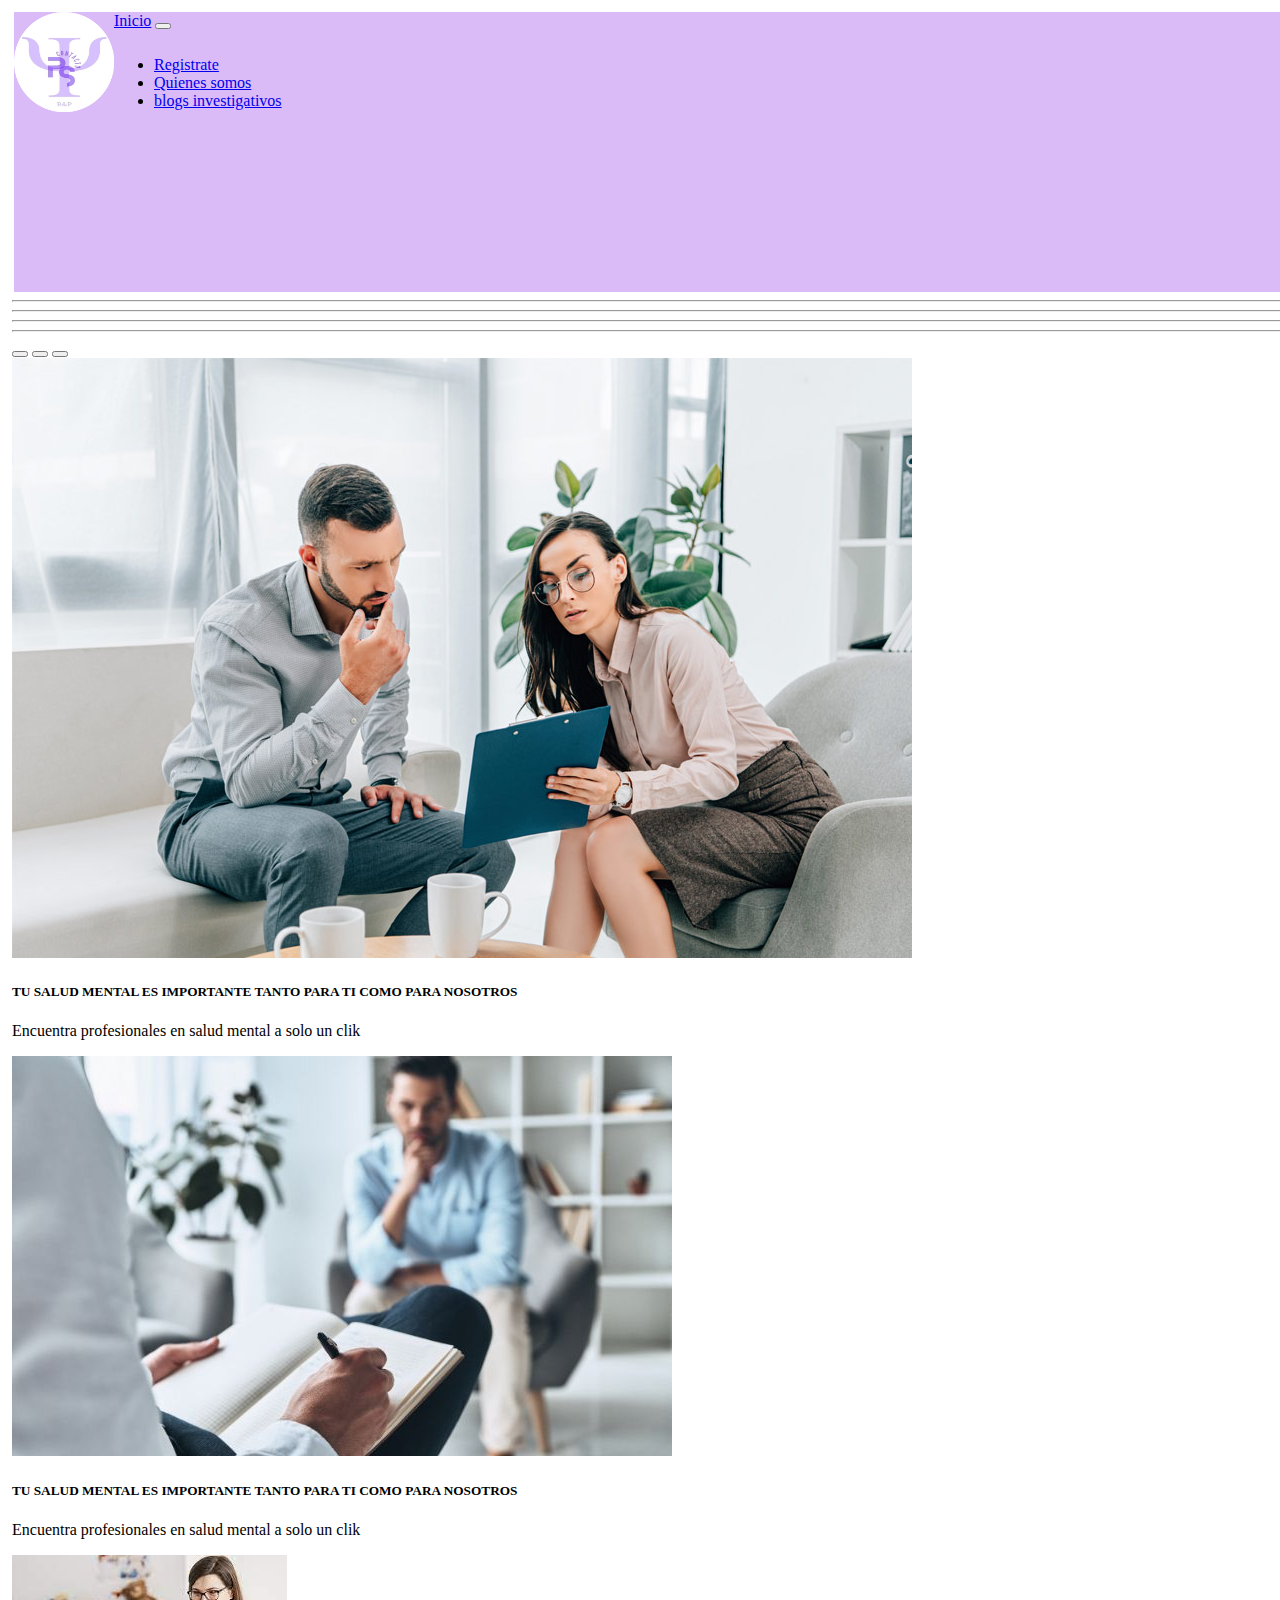
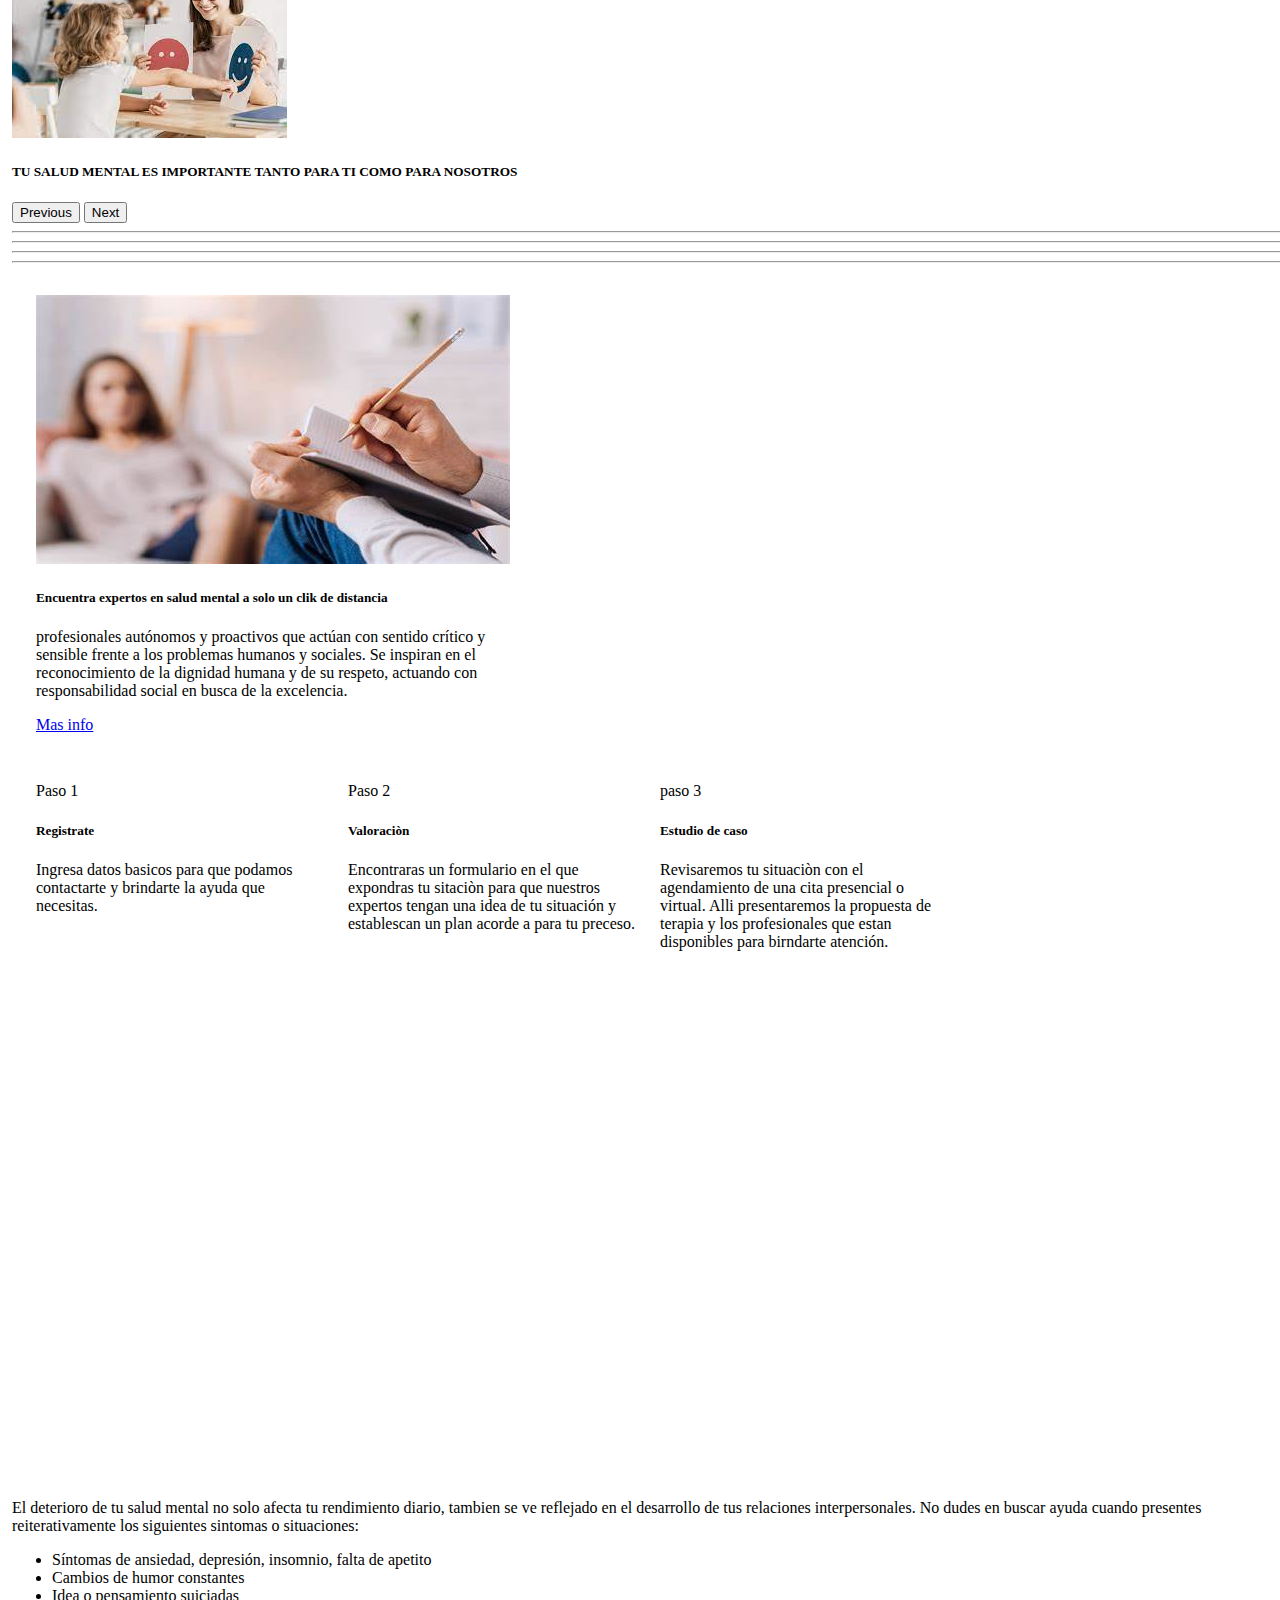
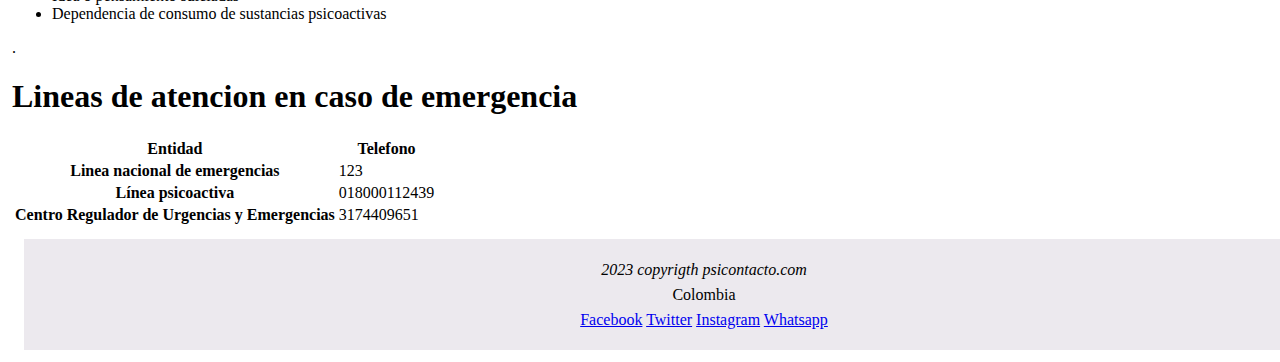
<file: index.html>
<!DOCTYPE html>
<html lang="en">

<head>
    <meta charset="UTF-8">
    <meta name="viewport" content="width=device-width, initial-scale=1.0">
    <link href="https://cdn.jsdelivr.net/npm/bootstrap@5.3.2/dist/css/bootstrap.min.css" rel="stylesheet"
        integrity="sha384-T3c6CoIi6uLrA9TneNEoa7RxnatzjcDSCmG1MXxSR1GAsXEV/Dwwykc2MPK8M2HN" crossorigin="anonymous">
    <link rel="stylesheet" href="estilos/style.css">
    <link rel="stylesheet" href="estilos/mq.css">
    <title>Psicontacto</title>
</head>
<body>
    <header>
<nav class="navbar navbar-expand-lg bg-body-tertiary">
    <img class="logo" src="img/Logo-modified.png" alt="logo">
    <div class="container-fluid">
        <a class="navbar-brand" href="index.html">Inicio</a>
        <button class="navbar-toggler" type="button" data-bs-toggle="collapse" data-bs-target="#navbarNav"
            aria-controls="navbarNav" aria-expanded="false" aria-label="Toggle navigation">
            <span class="navbar-toggler-icon"></span>
        </button>
        <div class="collapse navbar-collapse" id="navbarNav">
            <ul class="navbar-nav">
                <li class="nav-item"> 
                    <a class="nav-link" aria-current href="registro.html">Registrate </a>
                </li>
                <li class="nav-item">
                    <a class="nav-link active" aria-current href="quienessomos.html">Quienes somos</a>
                </li>
                <li class="nav-item">
                    <a class="nav-link" aria-current href="blog.html">blogs investigativos</a>
                </li>
                
            </ul>
        </div>
    </div>
</nav>
</header>

<!-- contenido inforacion --> 
    <hr>

    <div class="text-success">
      <hr>
    </div>
    
    <hr class="border border-danger border-2 opacity-50">
    <hr class="border border-primary border-3 opacity-75">

    <div id="carouselExampleCaptions" class="carousel slide">
        <div class="carousel-indicators">
            <button type="button" data-bs-target="#carouselExampleCaptions" data-bs-slide-to="0" class="active"
                aria-current="true" aria-label="Slide 1"></button>
            <button type="button" data-bs-target="#carouselExampleCaptions" data-bs-slide-to="1"
                aria-label="Slide 2"></button>
            <button type="button" data-bs-target="#carouselExampleCaptions" data-bs-slide-to="2"
                aria-label="Slide 3"></button>
        </div>
        <div class="carousel-inner">
            <div class="carousel-item active">
                <img src="img/carrusel 1.jpeg" class="d-block w-100" alt="carrusel1">
                <div class="carousel-caption d-none d-md-block">
                    <h5>TU SALUD MENTAL ES IMPORTANTE TANTO PARA TI COMO PARA NOSOTROS</h5>
                    <p>Encuentra profesionales en salud mental a solo un clik</p>
                </div>
            </div>
            <div class="carousel-item">
                <img src="img/carrusel 2.jpeg" class="d-block w-100" alt="carrusel2">
                <div class="carousel-caption d-none d-md-block">
                    <h5>TU SALUD MENTAL ES IMPORTANTE TANTO PARA TI COMO PARA NOSOTROS</h5>
                    <p>Encuentra profesionales en salud mental a solo un clik</p>
                </div>
            </div>
            <div class="carousel-item">
                <img src="img/carrusel 3.jpeg" class="d-block w-100" alt="carousel3">
                <div class="carousel-caption d-none d-md-block">
                    <h5>TU SALUD MENTAL ES IMPORTANTE TANTO PARA TI COMO PARA NOSOTROS</h5>

                </div>
            </div>
        </div>
        <button class="carousel-control-prev" type="button" data-bs-target="#carouselExampleCaptions"
            data-bs-slide="prev">
            <span class="carousel-control-prev-icon" aria-hidden="true"></span>
            <span class="visually-hidden">Previous</span>
        </button>
        <button class="carousel-control-next" type="button" data-bs-target="#carouselExampleCaptions"
            data-bs-slide="next">
            <span class="carousel-control-next-icon" aria-hidden="true"></span>
            <span class="visually-hidden">Next</span>
        </button>
    </div>

    <hr>

    <div class="text-success">
      <hr>
    </div>
    
    <hr class="border border-danger border-2 opacity-50">
    <hr class="border border-primary border-3 opacity-75">
    <!-- seccion 1 -->
    <section class="card">
        <div>
        <div class="card" style="width: 18rem;">
            <img src="img/imagen 1.jpeg" class="card-img-top" alt="imagen1">
            <div class="card-body">
                <h5 class="card-title">Encuentra expertos en salud mental a solo un clik de distancia</h5>
                <p class="card-text">profesionales autónomos y proactivos que actúan con sentido crítico y sensible
                    frente a
                    los problemas humanos y sociales. Se inspiran en el reconocimiento de la dignidad humana y de su
                    respeto, actuando con responsabilidad social en busca de la excelencia.</p>
                <a href="registro.html" class="btn btn-primary">Mas info</a>
            </div>
        </div>
    </div>
    </section>

    <!-- seccion 2 -->
    <section class="card">
        <div class="card text-bg-primary mb-3" style="max-width: 18rem;">
            <div class="card-header">Paso 1</div>
            <div class="card-body">
                <h5 class="card-title">Registrate</h5>
                <p class="card-text"> Ingresa datos basicos para que podamos contactarte y brindarte la ayuda que necesitas.</p>
            </div>
        </div>
        <div class="card text-bg-secondary mb-3" style="max-width: 18rem;">
            <div class="card-header"> Paso 2</div>
            <div class="card-body">
                <h5 class="card-title">Valoraciòn</h5>
                <p class="card-text">Encontraras un formulario en el que expondras tu sitaciòn para que nuestros expertos tengan una idea de tu situación y establescan un plan acorde a para tu preceso.</p>
            </div>
        </div>
        <div class="card text-bg-success mb-3" style="max-width: 18rem;">
            <div class="card-header">paso 3</div>
            <div class="card-body">
                <h5 class="card-title">Estudio de caso</h5>
                <p class="card-text"> Revisaremos tu situaciòn con el agendamiento de una cita presencial o virtual.
                    Alli presentaremos la propuesta de terapia y los profesionales que estan disponibles para birndarte atención.
                </p>
            </div>
        </div>
    </section>
   
    <!-- seccion 3 -->
    <article class="contenedor">
        <iframe width="853" height="480" src="https://www.youtube.com/embed/TK36Yj7XbUk" title="Comercial Salud Mental"
            frameborder="0"
            allow="accelerometer; autoplay; clipboard-write; encrypted-media; gyroscope; picture-in-picture; web-share"
            allowfullscreen></iframe>
    </article>
        <div class="textone" style="width: auto">
            El deterioro de tu salud mental no solo afecta tu rendimiento diario, tambien se ve reflejado
            en el desarrollo de tus relaciones interpersonales. No dudes en buscar ayuda cuando presentes
            reiterativamente los siguientes sintomas o situaciones:
            
            <ul>
                <li> Síntomas de ansiedad, depresión, insomnio, falta de apetito</li>
                <li> Cambios de humor constantes</li>
                <li> Idea o pensamiento suiciadas </li>
                <li> Dependencia de consumo de sustancias psicoactivas</li>
            </ul>
        </div>.
    

    <!-- seccion 4 -->
    <section>
        <h1>Lineas de atencion en caso de emergencia</h1>
        <table class="table">
            <thead>
                <tr>
                    <th scope="col">Entidad</th>
                    <th scope="col">Telefono</th>
                </tr>
            </thead>
            <tbody>
                <tr>
                    <th scope="row">Linea nacional de emergencias</th>
                    <td>123</td>
                </tr>
                <tr>
                    <th scope="row">Línea psicoactiva</th>
                    <td>018000112439</td>
                </tr>
                <tr>
                    <th scope="row">Centro Regulador de Urgencias y Emergencias</th>
                    <td colspan="2"> 3174409651</td>
                </tr>

            </div>


        </div> 
            </body>
        </table>
    </section>
    <footer class="footer">
        <address>2023 copyrigth psicontacto.com </address>
        <div> Colombia</div>
        <div>
            <a href="#"> Facebook</a>
            <a href="#"> Twitter</a>
            <a href="#"> Instagram</a>
            <a href="#"> Whatsapp</a>
        </div>
    </footer>




    <script src="https://cdn.jsdelivr.net/npm/bootstrap@5.3.2/dist/js/bootstrap.bundle.min.js"
        integrity="sha384-C6RzsynM9kWDrMNeT87bh95OGNyZPhcTNXj1NW7RuBCsyN/o0jlpcV8Qyq46cDfL"
        crossorigin="anonymous"></script>
</body>
</header>
</html>
</file>
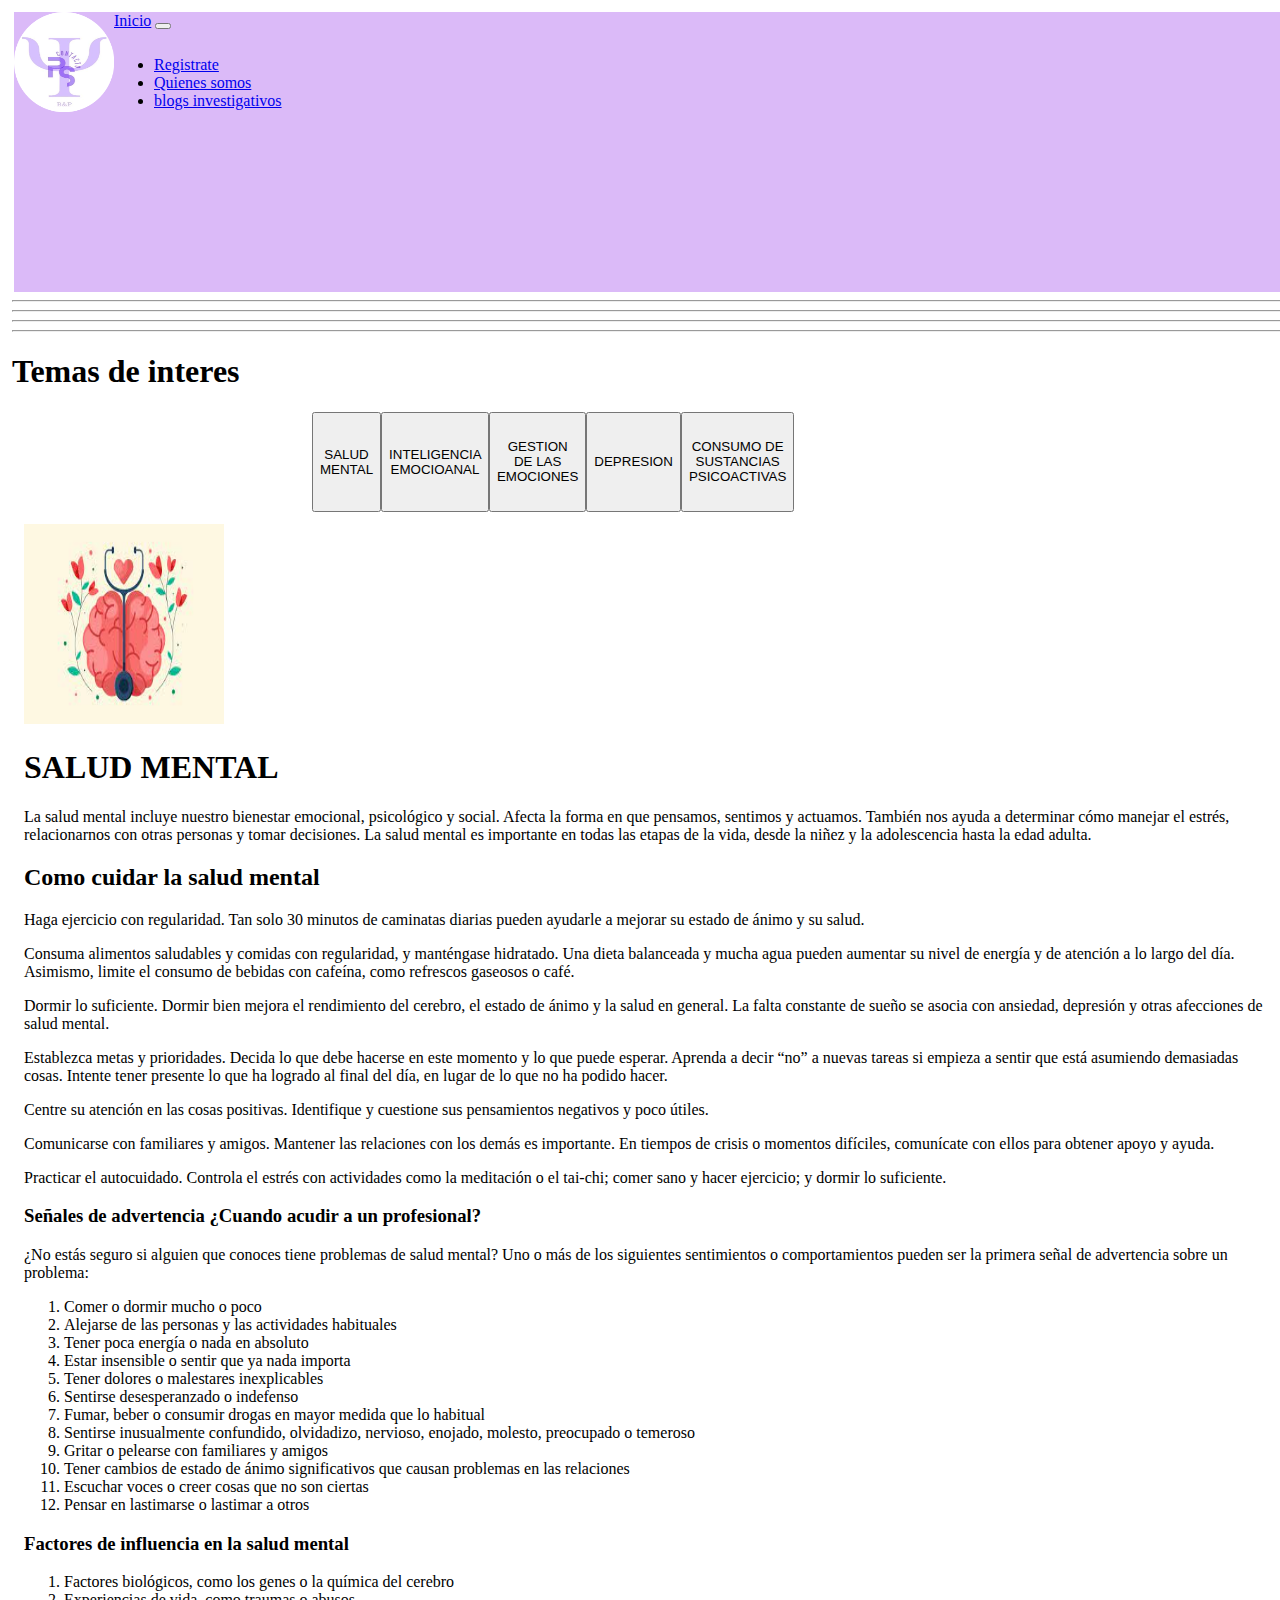
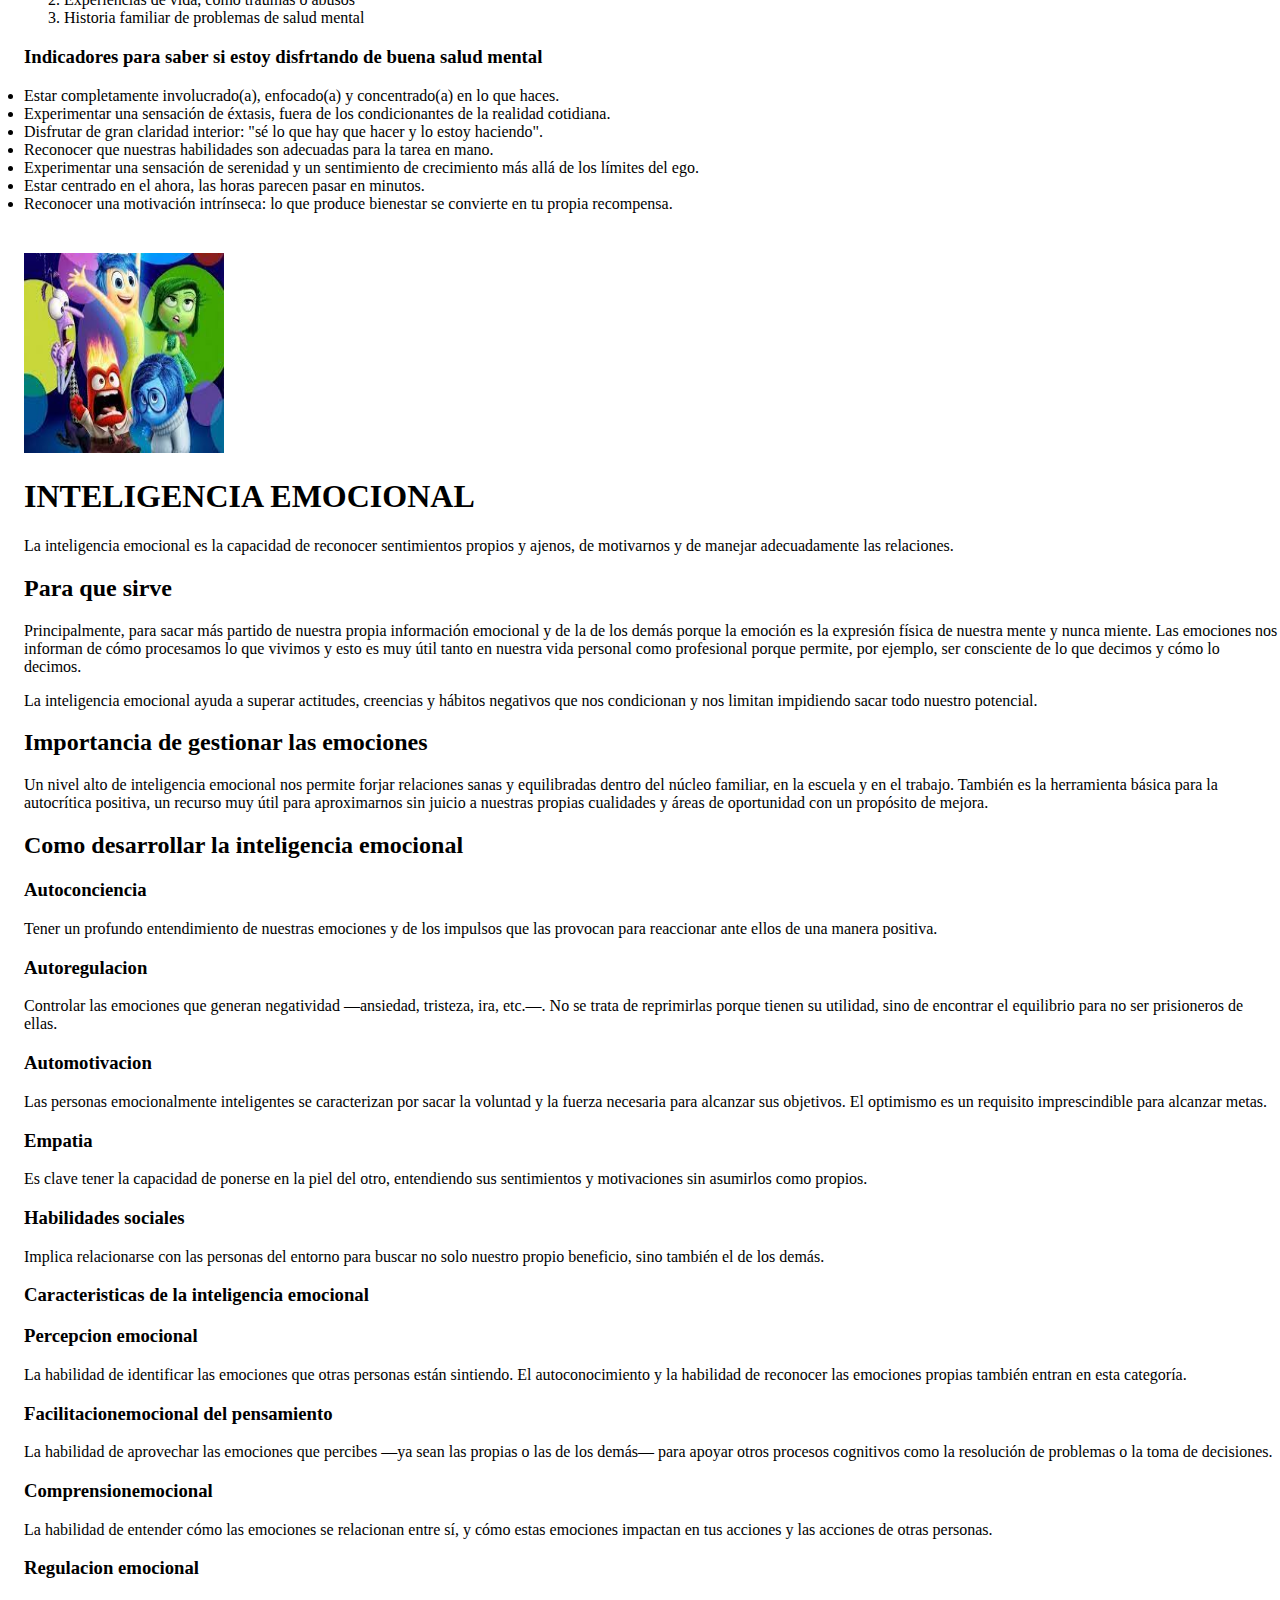
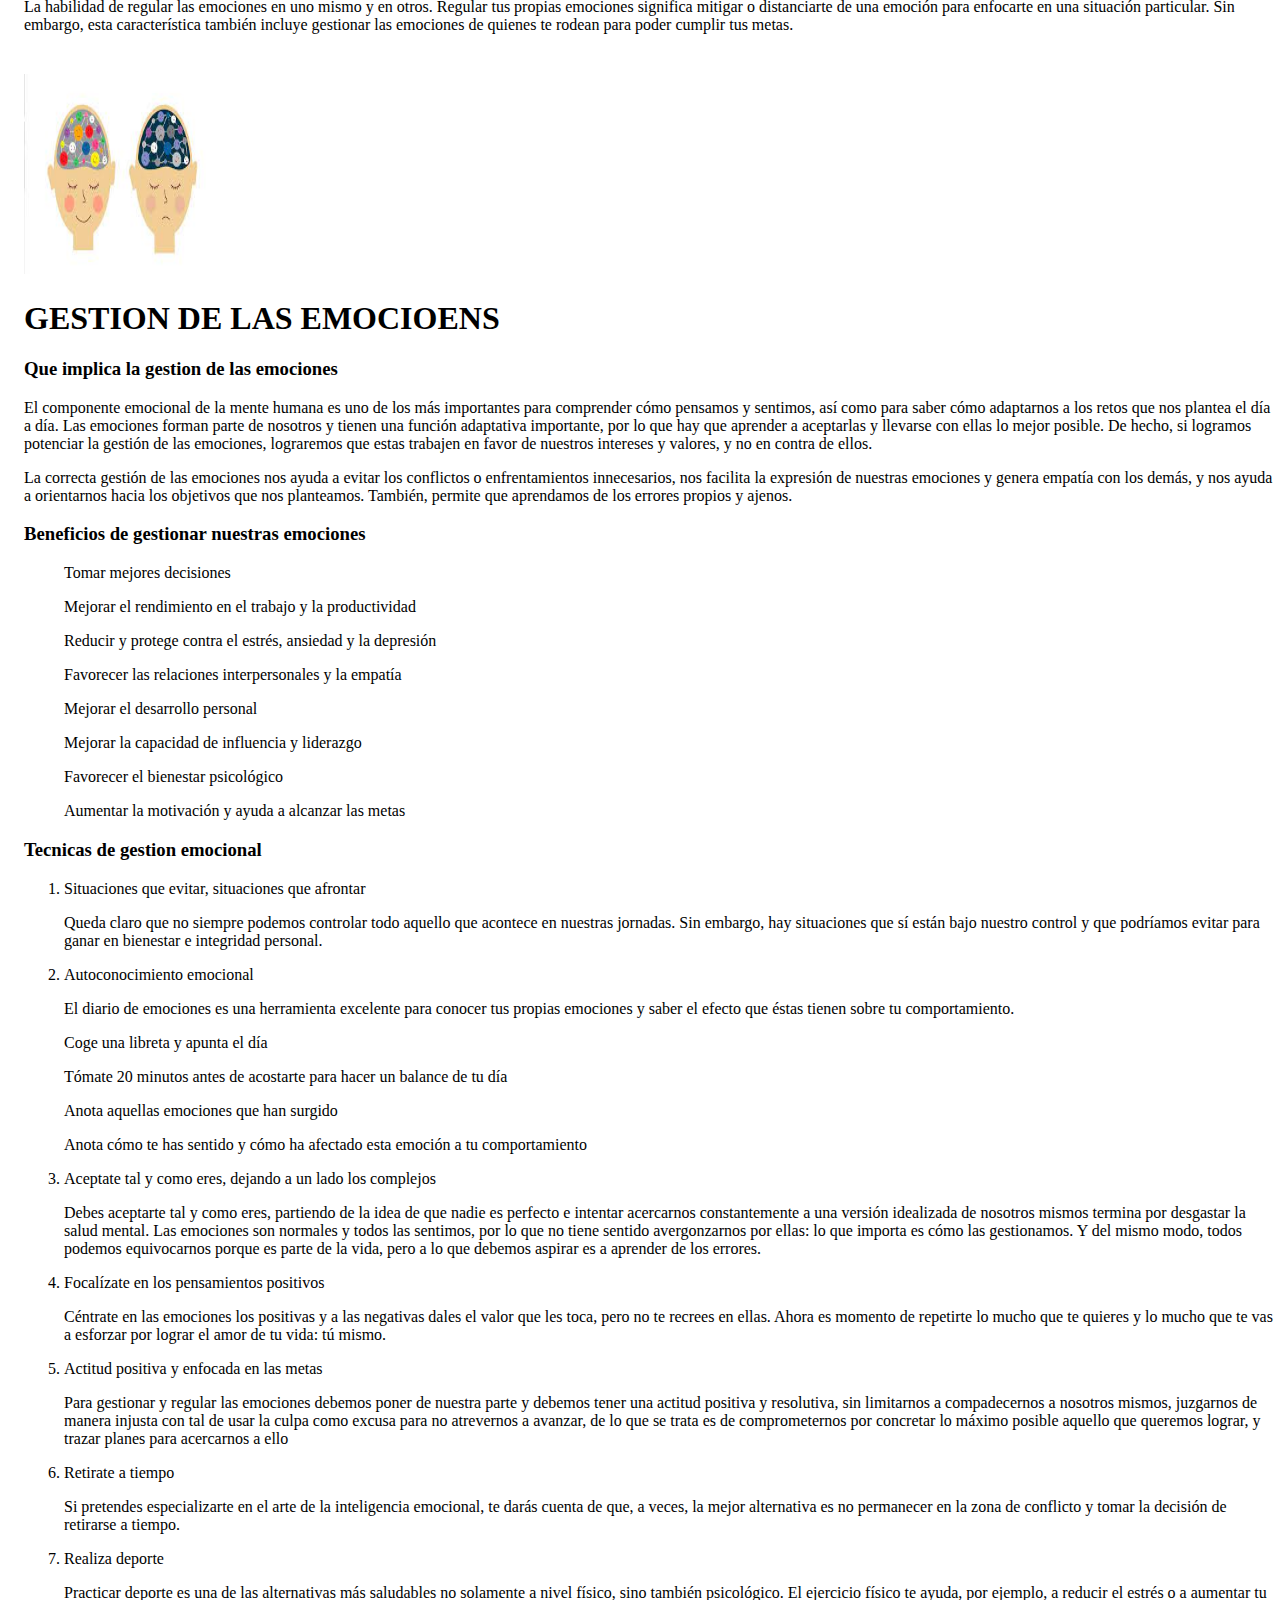
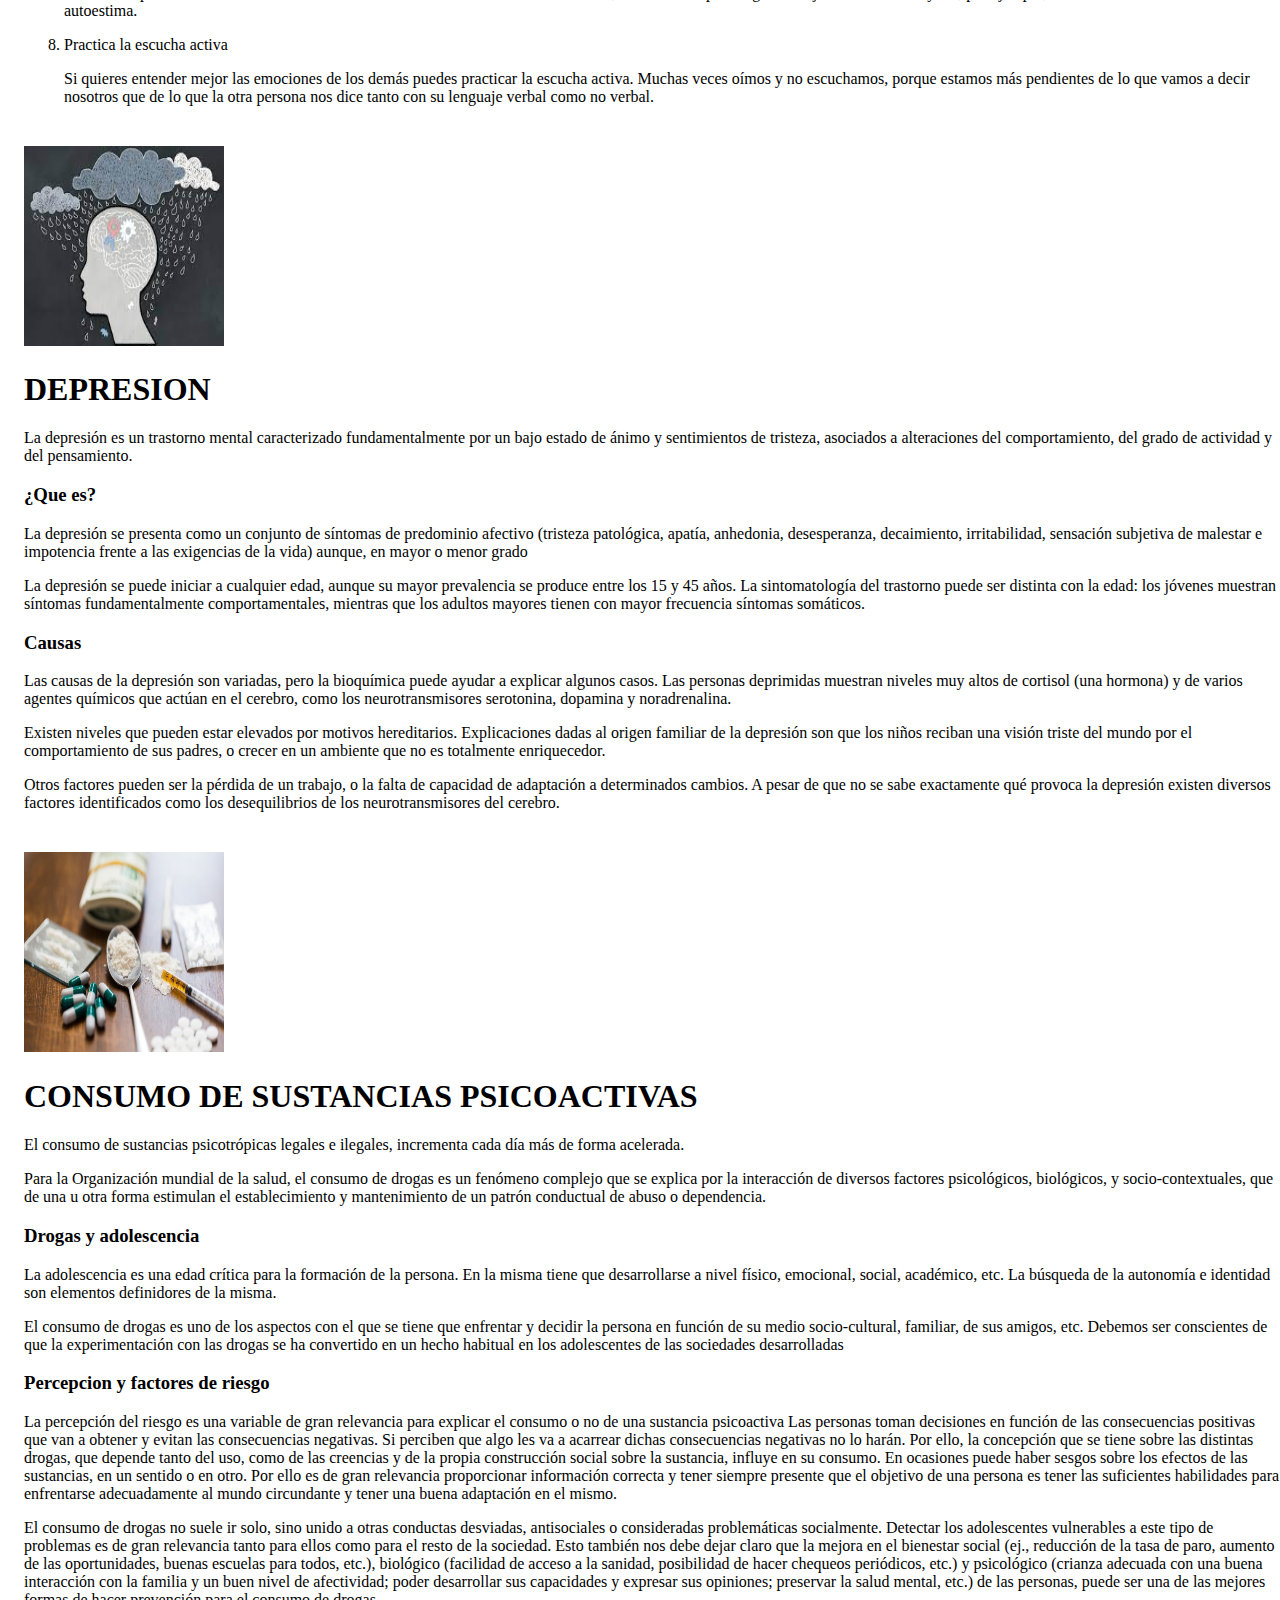
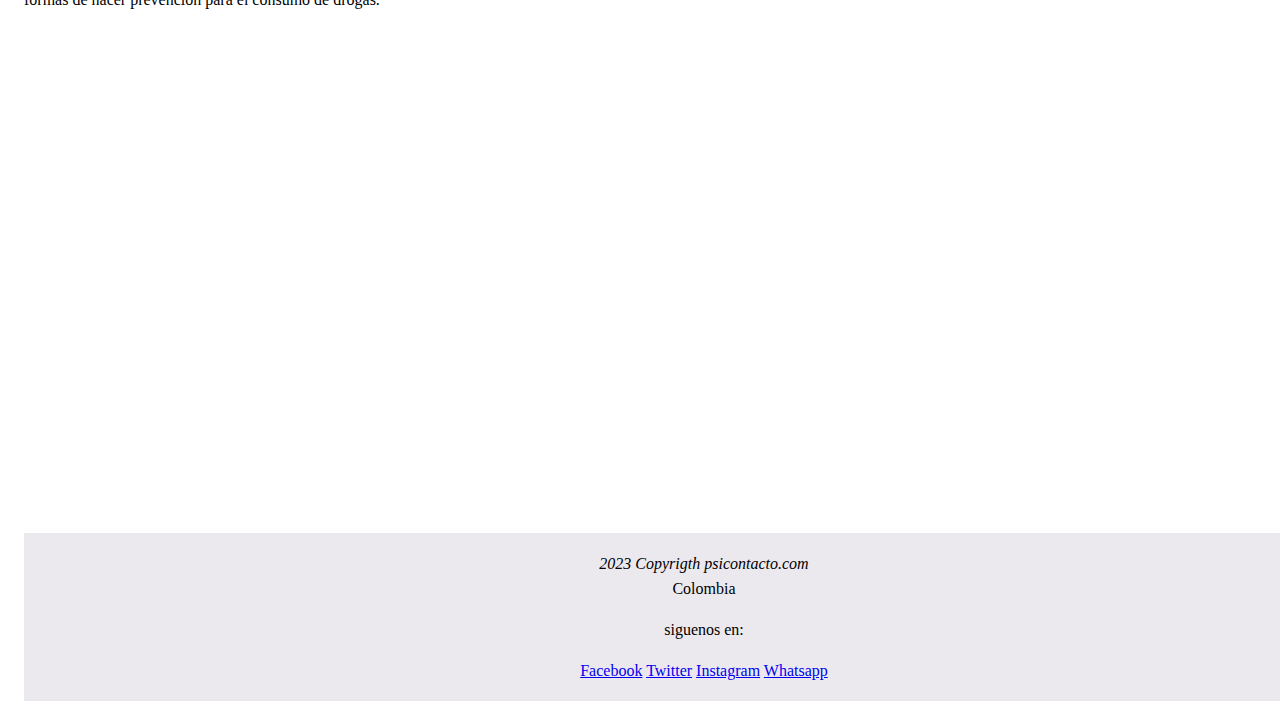
<file: blog.html>
<!DOCTYPE html>
<html lang="en">

<head>
    <meta charset="UTF-8">
    <meta name="viewport" content="width=device-width, initial-scale=1.0">
    <link href="https://cdn.jsdelivr.net/npm/bootstrap@5.3.2/dist/css/bootstrap.min.css" rel="stylesheet"
        integrity="sha384-T3c6CoIi6uLrA9TneNEoa7RxnatzjcDSCmG1MXxSR1GAsXEV/Dwwykc2MPK8M2HN" crossorigin="anonymous">
    <link rel="stylesheet" href="estilos/style.css">
    <link rel="stylesheet" href="estilos/mq.css">
    <title>Psicontacto</title>

</head>
<nav class="navbar navbar-expand-lg bg-body-tertiary">
    <img class="logo" src="img/Logo-modified.png" alt="logo">
    <div class="container-fluid">
        <a class="navbar-brand" href="index.html">Inicio</a>
        <button class="navbar-toggler" type="button" data-bs-toggle="collapse" data-bs-target="#navbarNav"
            aria-controls="navbarNav" aria-expanded="false" aria-label="Toggle navigation">
            <span class="navbar-toggler-icon"></span>
        </button>
        <div class="collapse navbar-collapse" id="navbarNav">
            <ul class="navbar-nav">
                <li class="nav-item">
                    <a class="nav-link" aria-current href="registro.html">Registrate </a>
                </li>
                <li class="nav-item">
                    <a class="nav-link active" aria-current="" href="quienessomos.html">Quienes somos</a>
                </li>
                <li class="nav-item">
                    <a class="nav-link" aria-current href="blog.html">blogs investigativos</a>
                </li>

            </ul>
        </div>
    </div>
</nav>

<body>

    <hr>

    <div class="text-success">
        <hr>
    </div>

    <hr class="border border-danger border-2 opacity-50">
    <hr class="border border-primary border-3 opacity-75">

    <!-- contenido -->


    <h1 class="titulo">Temas de interes</h1>

    <div>
        <section class="botones">
            <button type="button" class="btn btn-danger">SALUD MENTAL</button>
            <button type="button" class="btn btn-secondary">INTELIGENCIA EMOCIOANAL</button>
            <button type="button" class="btn btn-warning">GESTION DE LAS EMOCIONES</button>
            <button type="button" class="btn btn-info">DEPRESION</button>
            <button type="button" class="btn btn-primary">CONSUMO DE SUSTANCIAS PSICOACTIVAS</button>
    </div>

    <div>
        <article>
            <div class="card text-bg-primary mb-3" style="max-width: 1320px;">
                <img src="img/laSaludMental.jpeg" width="200px" height="200px" alt="">
                <div class="card-header">
                    <h1>SALUD MENTAL</h1>
                </div>
                <div class="card-body">
                    <p class="card-text">
                    <p>La salud mental incluye nuestro bienestar emocional, psicológico y social. Afecta la forma en que
                        pensamos,
                        sentimos y actuamos. También nos ayuda a determinar cómo manejar el estrés, relacionarnos con
                        otras personas
                        y tomar decisiones. La salud mental es importante en todas las etapas de la vida, desde la niñez
                        y la
                        adolescencia hasta la edad
                        adulta.</p>
                    <h2>Como cuidar la salud mental</h2>
                    <p>Haga ejercicio con regularidad. Tan solo 30 minutos de caminatas diarias pueden ayudarle a
                        mejorar su estado
                        de ánimo y su salud.</p>

                    <p>Consuma alimentos saludables y comidas con regularidad, y manténgase hidratado. Una dieta
                        balanceada y mucha
                        agua pueden aumentar su nivel de energía y de atención a lo largo del día. Asimismo, limite el
                        consumo de
                        bebidas con cafeína, como refrescos gaseosos o café.</p>

                    <p>Dormir lo suficiente. Dormir bien mejora el rendimiento del cerebro, el estado de ánimo y la
                        salud en
                        general. La falta constante de sueño se asocia con ansiedad, depresión y otras afecciones de
                        salud mental.
                    </p>

                    <P>Establezca metas y prioridades. Decida lo que debe hacerse en este momento y lo que puede
                        esperar. Aprenda a
                        decir “no” a nuevas tareas si empieza a sentir que está asumiendo demasiadas cosas. Intente
                        tener presente
                        lo que ha logrado al final del día, en lugar de lo que no ha podido hacer.</P>

                    <p>Centre su atención en las cosas positivas. Identifique y cuestione sus pensamientos negativos y
                        poco útiles.
                    </p>

                    <p>Comunicarse con familiares y amigos. Mantener las relaciones con los demás es importante. En
                        tiempos de
                        crisis o momentos difíciles, comunícate con ellos para obtener apoyo y ayuda.</p>

                    <P>Practicar el autocuidado. Controla el estrés con actividades como la meditación o el tai-chi;
                        comer sano y
                        hacer ejercicio; y dormir lo suficiente.</P>

                    <H3>Señales de advertencia ¿Cuando acudir a un profesional?</H3>
                    <p>¿No estás seguro si alguien que conoces tiene problemas de salud mental? Uno o más de los
                        siguientes
                        sentimientos o comportamientos pueden ser la primera señal de advertencia sobre un problema:</p>

                    <ol>
                        <li>Comer o dormir mucho o poco</li>
                        <li>Alejarse de las personas y las actividades habituales</li>
                        <li>Tener poca energía o nada en absoluto</li>
                        <li>Estar insensible o sentir que ya nada importa</li>
                        <li>Tener dolores o malestares inexplicables</li>
                        <li>Sentirse desesperanzado o indefenso</li>
                        <li>Fumar, beber o consumir drogas en mayor medida que lo habitual</li>
                        <li>Sentirse inusualmente confundido, olvidadizo, nervioso, enojado, molesto, preocupado o
                            temeroso</li>
                        <li>Gritar o pelearse con familiares y amigos</li>
                        <li>Tener cambios de estado de ánimo significativos que causan problemas en las relaciones</li>
                        <li>Escuchar voces o creer cosas que no son ciertas</li>
                        <li>Pensar en lastimarse o lastimar a otros</li>
                    </ol>

                    <h3>Factores de influencia en la salud mental</h3>
                    <ol>
                        <li>Factores biológicos, como los genes o la química del cerebro</li>
                        <li>Experiencias de vida, como traumas o abusos</li>
                        <li>Historia familiar de problemas de salud mental</li>
                    </ol>

                    <H3>Indicadores para saber si estoy disfrtando de buena salud mental</H3>
                    <li>Estar completamente involucrado(a), enfocado(a) y concentrado(a) en lo que haces.</li>
                    <li>Experimentar una sensación de éxtasis, fuera de los condicionantes de la realidad cotidiana.
                    </li>
                    <li>Disfrutar de gran claridad interior: "sé lo que hay que hacer y lo estoy haciendo".</li>
                    <li>Reconocer que nuestras habilidades son adecuadas para la tarea en mano.</li>
                    <li>Experimentar una sensación de serenidad y un sentimiento de crecimiento más allá de los límites
                        del ego.
                    </li>
                    <li>Estar centrado en el ahora, las horas parecen pasar en minutos.</li>
                    <li>Reconocer una motivación intrínseca: lo que produce bienestar se convierte en tu propia
                        recompensa.</li>
                    </p>
                </div>
            </div>

        </article>
    </div>


    <div>
        <article>
            <div class="card text-bg-primary mb-3" style="max-width: 1320px;">
                <img src="img/inteligenciaEmocional.jpeg"width="200px" height="200px" alt="">
                <div class="card-header">
                    <h1>INTELIGENCIA EMOCIONAL</h1>
                </div>
                <div class="card-body">
                    <p class="card-text">
                    <p>La inteligencia emocional es la capacidad de reconocer sentimientos propios y ajenos, de
                        motivarnos y de
                        manejar adecuadamente las relaciones.</p>
                    <h2>Para que sirve</h2>
                    <p>Principalmente, para sacar más partido de nuestra propia información emocional y de la de los
                        demás porque la
                        emoción es la expresión física de nuestra mente y nunca miente. Las emociones nos informan de
                        cómo
                        procesamos lo que vivimos y esto es muy útil tanto en nuestra vida personal como profesional
                        porque permite,
                        por ejemplo, ser consciente de lo que decimos y cómo lo decimos.</p>

                    <p>La inteligencia emocional ayuda a superar actitudes, creencias y hábitos negativos que nos
                        condicionan y nos
                        limitan impidiendo sacar todo nuestro potencial.</p>

                    <H2>Importancia de gestionar las emociones</H2>
                    <p>Un nivel alto de inteligencia emocional nos permite forjar relaciones sanas y equilibradas dentro
                        del núcleo
                        familiar, en la escuela y en el trabajo. También es la herramienta básica para la autocrítica
                        positiva, un
                        recurso muy útil para aproximarnos sin juicio a nuestras propias cualidades y áreas de
                        oportunidad con un
                        propósito de mejora.</p>

                    <h2>Como desarrollar la inteligencia emocional</h2>
                    <h3>Autoconciencia</h3>
                    <p>Tener un profundo entendimiento de nuestras emociones y de los impulsos que las provocan para
                        reaccionar ante
                        ellos de una manera positiva.</p>

                    <h3>Autoregulacion</h3>
                    <p>Controlar las emociones que generan negatividad —ansiedad, tristeza, ira, etc.—. No se trata de
                        reprimirlas
                        porque tienen su utilidad, sino de encontrar el equilibrio para no ser prisioneros de ellas.</p>

                    <h3>Automotivacion</h3>
                    <p>Las personas emocionalmente inteligentes se caracterizan por sacar la voluntad y la fuerza
                        necesaria para
                        alcanzar sus objetivos. El optimismo es un requisito imprescindible para alcanzar metas.</p>

                    <h3>Empatia</h3>
                    <p>Es clave tener la capacidad de ponerse en la piel del otro, entendiendo sus sentimientos y
                        motivaciones sin
                        asumirlos como propios.</p>

                    <h3>Habilidades sociales</h3>
                    <p>Implica relacionarse con las personas del entorno para buscar no solo nuestro propio beneficio,
                        sino también
                        el de los demás.</p>

                    <h3>Caracteristicas de la inteligencia emocional</h3>
                    <h3>Percepcion emocional</h3>
                    <p>La habilidad de identificar las emociones que otras personas están sintiendo. El autoconocimiento
                        y la
                        habilidad de reconocer las emociones propias también entran en esta categoría. </p>
                    <h3>Facilitacionemocional del pensamiento</h3>
                    <p>La habilidad de aprovechar las emociones que percibes —ya sean las propias o las de los demás—
                        para apoyar
                        otros procesos cognitivos como la resolución de problemas o la toma de decisiones.</p>

                    <h3>Comprensionemocional</h3>
                    <p>La habilidad de entender cómo las emociones se relacionan entre sí, y cómo estas emociones
                        impactan en tus
                        acciones y las acciones de otras personas.</p>

                    <h3>Regulacion emocional</h3>
                    <p>La habilidad de regular las emociones en uno mismo y en otros. Regular tus propias emociones
                        significa
                        mitigar o distanciarte de una emoción para enfocarte en una situación particular. Sin embargo,
                        esta
                        característica también incluye gestionar las emociones de quienes te rodean para poder cumplir
                        tus metas.
                    </p>
                </div>
            </div>

        </article>
    </div>


    <div>
        <article>
            <div class="card text-bg-primary mb-3" style="max-width: 1320px;">
                <img src="img/gestionDeEmociones.jpeg" width="200px" height="200px"alt="">
                <div class="card-header">
                    <h1>GESTION DE LAS EMOCIOENS</h1>
                </div>
                <div class="card-body">
                    <p class="card-text">
                    <h3>Que implica la gestion de las emociones</h3>
                    <p>El componente emocional de la mente humana es uno de los más importantes para comprender cómo
                        pensamos y
                        sentimos, así como para saber cómo adaptarnos a los retos que nos plantea el día a día. Las
                        emociones forman
                        parte de nosotros y tienen una función adaptativa importante, por lo que hay que aprender a
                        aceptarlas y
                        llevarse con ellas lo mejor posible. De hecho, si logramos potenciar la gestión de las
                        emociones, lograremos
                        que estas trabajen en favor de nuestros intereses y valores, y no en contra de ellos.</p>

                    <p>La correcta gestión de las emociones nos ayuda a evitar los conflictos o enfrentamientos
                        innecesarios, nos
                        facilita la expresión de nuestras emociones y genera empatía con los demás, y nos ayuda a
                        orientarnos hacia
                        los objetivos que nos planteamos. También, permite que aprendamos de los errores propios y
                        ajenos.</p>

                    <h3>Beneficios de gestionar nuestras emociones</h3>

                    <ol>
                        <p>Tomar mejores decisiones</p>
                        <p>Mejorar el rendimiento en el trabajo y la productividad</p>
                        <p>Reducir y protege contra el estrés, ansiedad y la depresión</p>
                        <p>Favorecer las relaciones interpersonales y la empatía</p>
                        <p>Mejorar el desarrollo personal</p>
                        <p>Mejorar la capacidad de influencia y liderazgo</p>
                        <p>Favorecer el bienestar psicológico</p>
                        <p>Aumentar la motivación y ayuda a alcanzar las metas</p>
                    </ol>

                    <h3>Tecnicas de gestion emocional</h3>
                    <div>
                        <ol>
                            <li>Situaciones que evitar, situaciones que afrontar</li>
                            <P>Queda claro que no siempre podemos controlar todo aquello que acontece en nuestras
                                jornadas. Sin
                                embargo, hay situaciones que sí están bajo nuestro control y que podríamos evitar para
                                ganar en
                                bienestar e integridad personal.</P>

                            <li>Autoconocimiento emocional</li>
                            <p>El diario de emociones es una herramienta excelente para conocer tus propias emociones y
                                saber el
                                efecto que éstas tienen sobre tu comportamiento. </p>

                            <p>Coge una libreta y apunta el día</p>
                            <p>Tómate 20 minutos antes de acostarte para hacer un balance de tu día</p>
                            <p>Anota aquellas emociones que han surgido</p>
                            <p>Anota cómo te has sentido y cómo ha afectado esta emoción a tu comportamiento</p>

                            <li>Aceptate tal y como eres, dejando a un lado los complejos</li>
                            <p>Debes aceptarte tal y como eres, partiendo de la idea de que nadie es perfecto e intentar
                                acercarnos
                                constantemente a una versión idealizada de nosotros mismos termina por desgastar la
                                salud mental.
                                Las emociones son normales y todos las sentimos, por lo que no tiene sentido
                                avergonzarnos por
                                ellas: lo que importa es cómo las gestionamos. Y del mismo modo, todos podemos
                                equivocarnos porque
                                es parte de la vida, pero a lo que debemos aspirar es a aprender de los errores.</p>

                            <li>Focalízate en los pensamientos positivos</li>
                            <p> Céntrate en las emociones los positivas y a las negativas dales el valor que les toca,
                                pero no te
                                recrees en ellas. Ahora es momento de repetirte lo mucho que te quieres y lo mucho que
                                te vas a
                                esforzar por lograr el amor de tu vida: tú mismo.</p>

                            <li>Actitud positiva y enfocada en las metas</li>
                            <p>Para gestionar y regular las emociones debemos poner de nuestra parte y debemos tener una
                                actitud
                                positiva y resolutiva, sin limitarnos a compadecernos a nosotros mismos, juzgarnos de
                                manera injusta
                                con tal de usar la culpa como excusa para no atrevernos a avanzar, de lo que se trata es
                                de
                                comprometernos por concretar lo máximo posible aquello que queremos lograr, y trazar
                                planes para
                                acercarnos a ello</p>

                            <li>Retirate a tiempo</li>
                            <p>Si pretendes especializarte en el arte de la inteligencia emocional, te darás cuenta de
                                que, a veces,
                                la mejor alternativa es no permanecer en la zona de conflicto y tomar la decisión de
                                retirarse a
                                tiempo. </p>

                            <li>Realiza deporte</li>
                            <p>Practicar deporte es una de las alternativas más saludables no solamente a nivel físico,
                                sino también
                                psicológico. El ejercicio físico te ayuda, por ejemplo, a reducir el estrés o a aumentar
                                tu
                                autoestima.</p>

                            <li>Practica la escucha activa</li>
                            <p>Si quieres entender mejor las emociones de los demás puedes practicar la escucha activa.
                                Muchas veces
                                oímos y no escuchamos, porque estamos más pendientes de lo que vamos a decir nosotros
                                que de lo que
                                la otra persona nos dice tanto con su lenguaje verbal como no verbal. </p>
                    </div>
                </div>

        </article>
    </div>

    <div>
        <article>
            <div class="card text-bg-primary mb-3" style="max-width: 1320px;" >
                <img src="img/depresion.jpeg"width="200px" height="200px" alt="">
                <div class="card-header">
                    <h1>DEPRESION</h1>
                </div>
                <div class="card-body">
                    <p class="card-text">
                    <p>La depresión es un trastorno mental caracterizado fundamentalmente por un bajo estado de ánimo y
                        sentimientos
                        de tristeza, asociados a alteraciones del comportamiento, del grado de actividad y del
                        pensamiento.</p>

                    <h3>¿Que es?</h3>
                    <p>La depresión se presenta como un conjunto de síntomas de predominio afectivo (tristeza
                        patológica, apatía,
                        anhedonia, desesperanza, decaimiento, irritabilidad, sensación subjetiva de malestar e
                        impotencia frente a
                        las exigencias de la vida) aunque, en mayor o menor grado</p>

                    <p>La depresión se puede iniciar a cualquier edad, aunque su mayor prevalencia se produce entre los
                        15 y 45
                        años. La sintomatología del trastorno puede ser distinta con la edad: los jóvenes muestran
                        síntomas
                        fundamentalmente comportamentales, mientras que los adultos mayores tienen con mayor frecuencia
                        síntomas
                        somáticos.</p>

                    <H3>Causas</H3>

                    <p>Las causas de la depresión son variadas, pero la bioquímica puede ayudar a explicar algunos
                        casos. Las
                        personas deprimidas muestran niveles muy altos de cortisol (una hormona) y de varios agentes
                        químicos que
                        actúan en el cerebro, como los neurotransmisores serotonina, dopamina y noradrenalina.</p>

                    <p>Existen niveles que pueden estar elevados por motivos hereditarios. Explicaciones dadas al origen
                        familiar de
                        la
                        depresión son que los niños reciban una visión triste del mundo por el comportamiento de sus
                        padres, o
                        crecer en un ambiente que no es totalmente enriquecedor.</p>

                    <p>Otros factores pueden ser la pérdida de un trabajo, o la falta de capacidad de adaptación a
                        determinados
                        cambios. A pesar de que no se sabe exactamente qué provoca la depresión existen diversos
                        factores
                        identificados como los desequilibrios de los neurotransmisores del cerebro.</p>
                </div>
            </div>

        </article>
    </div>


    <div>
        <article>
            <div class="card text-bg-primary mb-3" style="max-width: 1320px;">
                <img src="img/consumo desustancias.jpeg"width="200px" height="200px" alt="">
                <div class="card-header">
                    <h1>CONSUMO DE SUSTANCIAS PSICOACTIVAS</h1>
                </div>
                <div class="card-body">
                    <p class="card-text">
                        El consumo de sustancias psicotrópicas legales e ilegales, incrementa cada día más de forma
                        acelerada.</p>
                    <p> Para la Organización mundial de la salud, el consumo de drogas es un fenómeno complejo que se
                        explica por la
                        interacción de
                        diversos factores psicológicos, biológicos, y socio-contextuales, que de una u otra forma
                        estimulan el
                        establecimiento y mantenimiento de un patrón conductual de
                        abuso o dependencia. </p>

                    <h3>Drogas y adolescencia</h3>
                    <p>La adolescencia es una edad crítica para la formación de la persona. En la misma tiene que
                        desarrollarse a
                        nivel físico, emocional, social, académico, etc. La búsqueda de la autonomía e identidad son
                        elementos
                        definidores de la misma.</p>
                    <p> El consumo de drogas es uno de los aspectos con el que se tiene que enfrentar y decidir la
                        persona en
                        función de su medio socio-cultural, familiar, de sus amigos, etc. Debemos ser conscientes de que
                        la
                        experimentación con las drogas se ha convertido en un hecho habitual en los adolescentes de las
                        sociedades
                        desarrolladas</p>

                    <h3>Percepcion y factores de riesgo</h3>
                    <p>La percepción del riesgo es una variable de gran relevancia para explicar el consumo o no de una
                        sustancia
                        psicoactiva Las personas toman decisiones en función de las consecuencias positivas que van a
                        obtener y
                        evitan las consecuencias negativas. Si perciben que algo les va a acarrear dichas consecuencias
                        negativas no
                        lo harán. Por ello, la concepción que se tiene sobre las distintas drogas, que depende tanto del
                        uso, como
                        de las creencias y de la propia construcción social sobre la sustancia, influye en su consumo.
                        En ocasiones
                        puede haber sesgos sobre los efectos de las sustancias, en un sentido o en otro. Por ello es de
                        gran
                        relevancia proporcionar información correcta y tener siempre presente que el objetivo de una
                        persona es
                        tener las suficientes habilidades para enfrentarse adecuadamente al mundo circundante y tener
                        una buena
                        adaptación en el mismo.</p>

                    <p>El consumo de drogas no suele ir solo, sino unido a otras conductas desviadas, antisociales o
                        consideradas
                        problemáticas socialmente. Detectar los adolescentes vulnerables a este tipo de problemas es de
                        gran
                        relevancia tanto para ellos como para el resto de la sociedad. Esto también nos debe dejar claro
                        que la
                        mejora en el bienestar social (ej., reducción de la tasa de paro, aumento de las oportunidades,
                        buenas
                        escuelas para todos, etc.), biológico (facilidad de acceso a la sanidad, posibilidad de hacer
                        chequeos
                        periódicos, etc.) y psicológico (crianza adecuada con una buena interacción con la familia y un
                        buen nivel
                        de afectividad; poder desarrollar sus capacidades y expresar sus opiniones; preservar la salud
                        mental, etc.)
                        de las personas, puede ser una de las mejores formas de hacer prevención para el consumo de
                        drogas.</p>
                    <iframe width="853" height="480" src="https://www.youtube.com/embed/ee8XfY-EhXc"
                        title="EL MUNDO DE LAS SUSTANCIAS PSICOACTIVAS (Parte I) : ¿Qué son y cuándo empezamos a usarlas?"
                        frameborder="0"
                        allow="accelerometer; autoplay; clipboard-write; encrypted-media; gyroscope; picture-in-picture; web-share"
                        allowfullscreen></iframe>
                </div>
            </div>
        </article>
    </div>

















    <footer class="footer">
        <address> 2023 Copyrigth psicontacto.com </address>
        <div> Colombia</div>
        <div>
            <p>siguenos en:</p>
            <a href="#"> Facebook</a>
            <a href="#"> Twitter</a>
            <a href="#"> Instagram</a>
            <a href="#"> Whatsapp</a>
        </div>
    </footer>

    <script src="https://cdn.jsdelivr.net/npm/bootstrap@5.3.2/dist/js/bootstrap.bundle.min.js"
        integrity="sha384-C6RzsynM9kWDrMNeT87bh95OGNyZPhcTNXj1NW7RuBCsyN/o0jlpcV8Qyq46cDfL"
        crossorigin="anonymous"></script>
</body>

</html>
</file>
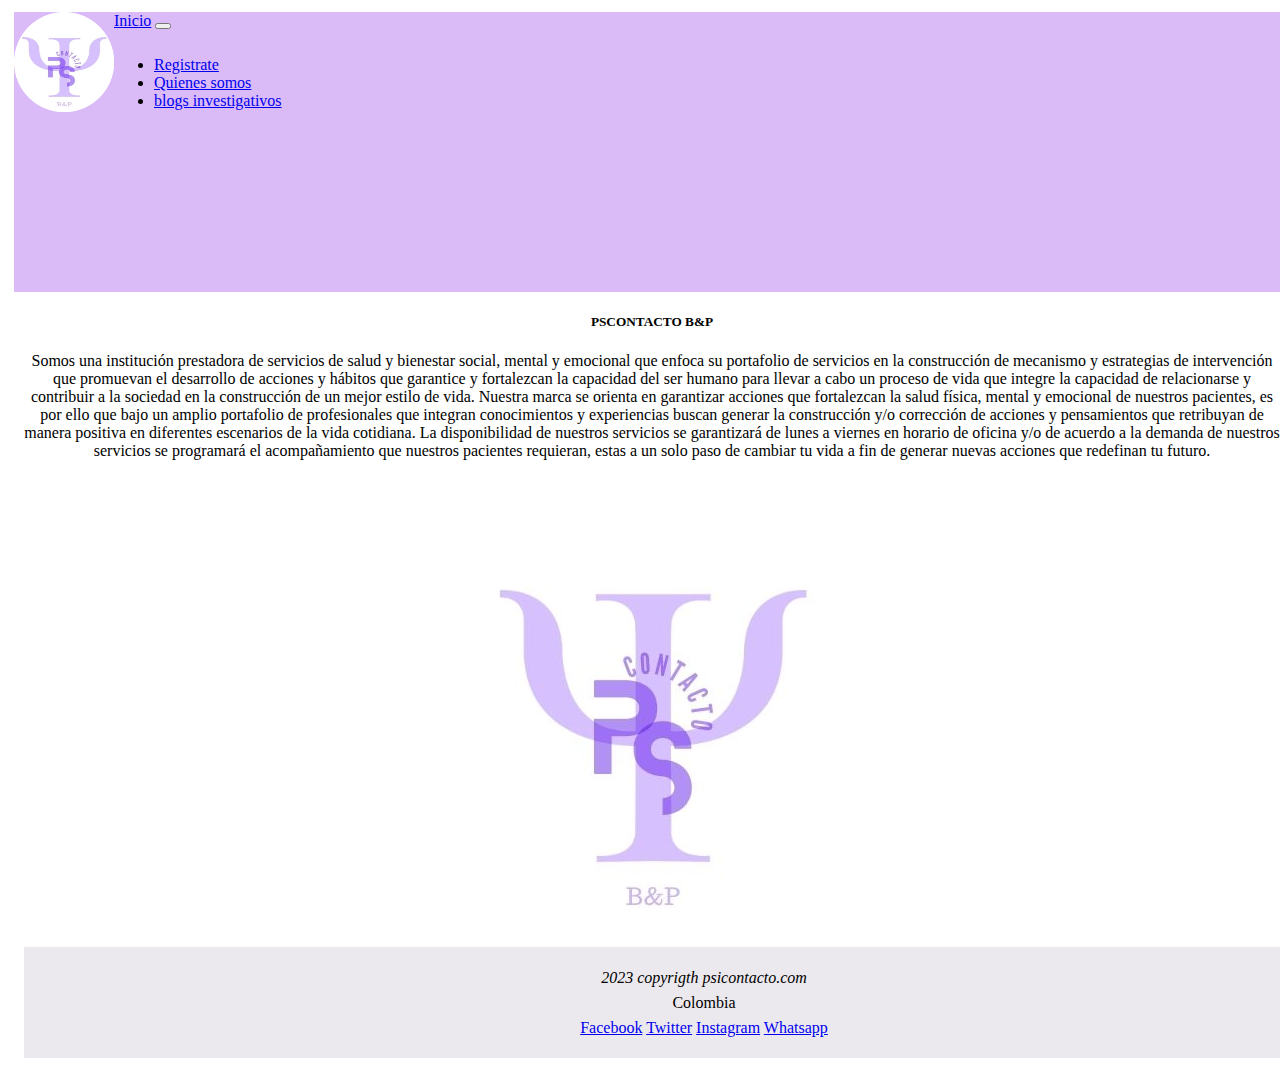
<file: quienessomos.html>
<!DOCTYPE html>
<html lang="en">

<head>
    <meta charset="UTF-8">
    <meta name="viewport" content="width=device-width, initial-scale=1.0">
    <link href="https://cdn.jsdelivr.net/npm/bootstrap@5.3.2/dist/css/bootstrap.min.css" rel="stylesheet"
        integrity="sha384-T3c6CoIi6uLrA9TneNEoa7RxnatzjcDSCmG1MXxSR1GAsXEV/Dwwykc2MPK8M2HN" crossorigin="anonymous">
    <link rel="stylesheet" href="estilos/style.css">
    <link rel="stylesheet" href="estilos/mq.css">
    <title>Psicontacto</title>

</head>
<nav class="navbar navbar-expand-lg bg-body-tertiary">
    <img class="logo" src="img/Logo-modified.png" alt="logo">
    <div class="container-fluid">
        <a class="navbar-brand" href="index.html">Inicio</a>
        <button class="navbar-toggler" type="button" data-bs-toggle="collapse" data-bs-target="#navbarNav"
            aria-controls="navbarNav" aria-expanded="false" aria-label="Toggle navigation">
            <span class="navbar-toggler-icon"></span>
        </button>
        <div class="collapse navbar-collapse" id="navbarNav">
            <ul class="navbar-nav">
                <li class="nav-item"> 
                    <a class="nav-link" aria-current href="registro.html">Registrate </a>
                </li>
                <li class="nav-item">
                    <a class="nav-link active" aria-current href="quienessomos.html">Quienes somos</a>
                </li>
                <li class="nav-item">
                    <a class="nav-link" aria-current href="blog.html">blogs investigativos</a>
                </li>
                
            </ul>
        </div>
    </div>
</nav>
<!-- contenido inforacion -->
<body>
 <section class="cardin">

    <h5 class="card-title">PSCONTACTO B&P</h5>
            <p class="card-text"> Somos una institución prestadora de servicios de salud y bienestar social, mental y emocional que enfoca su portafolio de servicios en la construcción de mecanismo y estrategias de intervención que promuevan el desarrollo de acciones y hábitos que garantice y fortalezcan la capacidad del ser humano para llevar a cabo un proceso de vida que integre la capacidad de relacionarse y contribuir a la sociedad en la construcción de un mejor estilo de vida. 
              Nuestra marca se orienta en garantizar acciones que fortalezcan la salud física, mental y emocional de nuestros pacientes, es por ello que bajo un amplio portafolio de profesionales que integran conocimientos y experiencias buscan generar la construcción y/o corrección de acciones y pensamientos que retribuyan de manera positiva en diferentes escenarios de la vida cotidiana. 
              La disponibilidad de nuestros servicios se garantizará de lunes a viernes en horario de oficina y/o de acuerdo a la demanda de nuestros servicios se programará el acompañamiento que nuestros pacientes requieran, estas a un solo paso de cambiar tu vida a fin de generar nuevas acciones que redefinan tu futuro.</p>
           <img src="img/Logo-modified.png" alt="">   
 </section>





    <footer class="footer">
        <address>2023 copyrigth psicontacto.com </address>
        <div> Colombia</div>
        <div>
            <a href="#"> Facebook</a>
            <a href="#"> Twitter</a>
            <a href="#"> Instagram</a>
            <a href="#"> Whatsapp</a>
        </div>
    </footer>




    <script src="https://cdn.jsdelivr.net/npm/bootstrap@5.3.2/dist/js/bootstrap.bundle.min.js"
        integrity="sha384-C6RzsynM9kWDrMNeT87bh95OGNyZPhcTNXj1NW7RuBCsyN/o0jlpcV8Qyq46cDfL"
        crossorigin="anonymous"></script>
</body>

</html>
</file>
<file: estilos/style.css>
nav {
    display: flex;
    transition: 0.15s;
    margin: 2px;
    width: 1320px;
    height: 130px;
}

nav ul li:hover {
    background-color: rgb(219, 186, 248);
    right: 10%;
    left: 10%;
}

body {
    max-width: 1320px;
    width: 100%;
    height: 100%;
    margin: 12px;
    padding-left: auto
}

.logo {
    width: 100px;
    height: 100px;
}

.contenedor {
    margin: 12px;
    width: 900px;
    padding-left: 200px;
    vertical-align: top;
}

.card {
    margin: 12px;
    width: auto;
    max-width: 970px;
    display: inline-table;
    align-items: start;
    vertical-align: top;
}

.text-nowrap {
    padding-right: 900px;
    background-color: rgb(236, 233, 238);
    display: block;
}

.footer {
    margin: 12px;
    width: 1320px;
    text-align: center;
    background-color: rgb(236, 233, 238);
    padding: 18px 20px;
    line-height: 25px;
}

.parrafo {
    max-width: 90px;
    display: flex
}

.img-fluid {
    margin: 50px;
    height: 100px;
    width: 200px;
}

.titulo {
    align-content: center;
    
}

.botones {
    display: flex;
    margin-left: 300px;
    height: 100px;
    width: 110px;
    
}

.imagenes {
    vertical-align: top;
    max-width: auto;
    display: flex;
    align-items: first baseline;
}
.clear{
    max-width: 300px;
}

.cardin{  
    margin: 12px;
    width: auto;
    height: auto;
    max-width: auto;
    border-left-color: blueviolet;
    text-align: center;
 
   
  

}
</file>
<file: estilos/mq.css>
@media screen and (max-whidth: 831px) {
    .contenedor {
        width: 100%;
    }
}

nav {
    width: 100%;
    height: 280px;
    background-color:rgb(219, 186, 248); ;
}

nav ul{
    padding-top: 10px;
}
</file>
